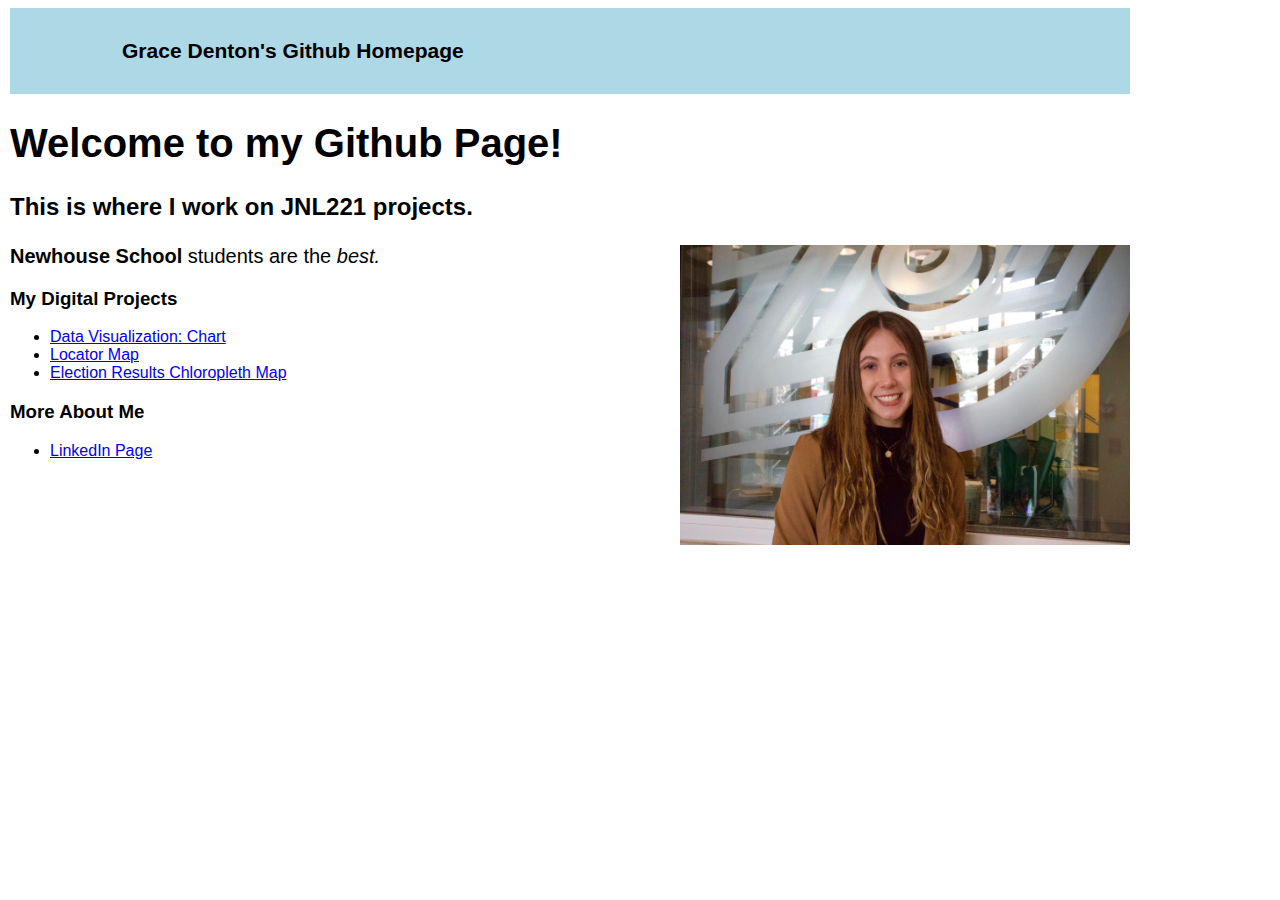
<file: index.html>
<!doctype html>
<html lang="en">
  <head>
    <meta charset="utf-8">

    <meta name="viewport" content="width=device-width, initial-scale=1">

    <link rel="stylesheet" href="main.css">

    <title>Grace Denton's Github Homepage</title>
  </head>
  <body>

    <div class="container">

      <div class="row">

        <header class="col bg-secondary text-white p-2 mb-4">
          <h3>Grace Denton's Github Homepage</h3>
        </header>

      </div>

      <div class="row">

        <div class="col-lg-7">

          <h1>Welcome to my Github Page!</h1>

          <h2>This is where I work on JNL221 projects.</h2>
          <div class="mainimage">

            <img src="https://gracedenton.github.io/images/gracedenton.jpeg" width="450" height="300" align="right">

          </div>


          <p><strong>Newhouse School</strong> students are the <em> best.</em></p>
          

          <h3>My Digital Projects</h3>

          <ul>
            <li><a href="https://gracedenton.github.io/dataviz2/index.html" target='_blank'>Data Visualization: Chart</a></li>
            <li><a href ="https://gracedenton.github.io/maps/index.html" target="_blank">Locator Map</a> </li>
            <li><a href="https://gracedenton.github.io/maps/newyork2020.html" target="_blank">Election Results Chloropleth Map</a> </li>
          </ul>

          <h3>More About Me</h3>
          <ul>
            <li><a href="https://www.linkedin.com/in/gracedenton/" target='_blank'>LinkedIn Page</a></li>
          </ul>

        

        </div>

      </div>

    <!-- Bootstrap Bundle with Popper -->
    <script src="https://cdn.jsdelivr.net/npm/bootstrap@5.0.2/dist/js/bootstrap.bundle.min.js" integrity="sha384-MrcW6ZMFYlzcLA8Nl+NtUVF0sA7MsXsP1UyJoMp4YLEuNSfAP+JcXn/tWtIaxVXM" crossorigin="anonymous"></script>

  </body>
</html>
</file>
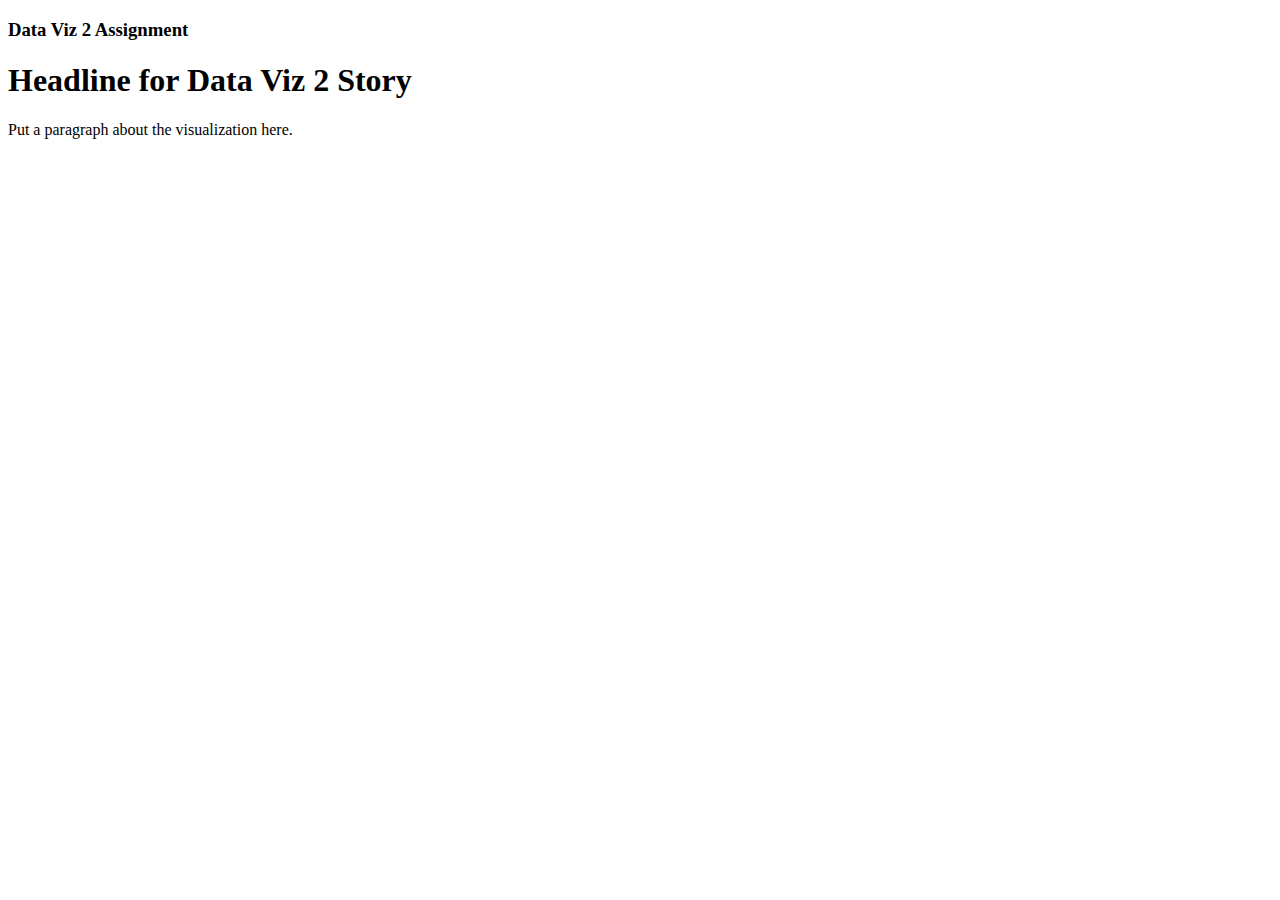
<file: dataviz2/index.html>
<!doctype html>
<html lang="en">
  <head>
    <!-- Required meta tags -->
    <meta charset="utf-8">
    <meta name="viewport" content="width=device-width, initial-scale=1">

    <!-- Bootstrap CSS -->
    <link href="https://cdn.jsdelivr.net/npm/bootstrap@5.0.2/dist/css/bootstrap.min.css" rel="stylesheet" integrity="sha384-EVSTQN3/azprG1Anm3QDgpJLIm9Nao0Yz1ztcQTwFspd3yD65VohhpuuCOmLASjC" crossorigin="anonymous">

    <title>JNL 221 - Data Viz 2 Assignment</title>
  </head>
  <body>

    <div class="container">

      <div class="row">
        <header class="col bg-secondary text-white p-2 mb-4">
          <h3>Data Viz 2 Assignment
        </h3>
        </header>
      </div>

      <div class="row">
        <div class="col-lg-7">


          <h1>Headline for Data Viz 2 Story</h1>

          <p>Put a paragraph about the visualization here.</p>

          <!-- PLACE YOUR DATAWRAPPER <iframe> DIRECTLY UNDERNEATH ME! -->

           <iframe iframe title="[NFL Arrests ]" aria-label="Bar Chart" id="datawrapper-chart-GkymK" src="https://datawrapper.dwcdn.net/GkymK/1/" scrolling="no" frameborder="0" style="width: 0; min-width: 100% !important; border: none;" height="620"></iframe><script type="text/javascript">!function(){"use strict";window.addEventListener("message",(function(e){if(void 0!==e.data["datawrapper-height"]){var t=document.querySelectorAll("iframe");for(var a in e.data["datawrapper-height"])for(var r=0;r<t.length;r++){if(t[r].contentWindow===e.source)t[r].style.height=e.data["datawrapper-height"][a]+"px"}}}))}();
</script>
</script> 
          
          <!-- PLACE YOUR DATAWRAPPER <iframe> ABOVE ME!-->
        
        </div>

      </div>

    <!-- Bootstrap Bundle with Popper -->
    <script src="https://cdn.jsdelivr.net/npm/bootstrap@5.0.2/dist/js/bootstrap.bundle.min.js" integrity="sha384-MrcW6ZMFYlzcLA8Nl+NtUVF0sA7MsXsP1UyJoMp4YLEuNSfAP+JcXn/tWtIaxVXM" crossorigin="anonymous"></script>

  </body>
</html>
</file>
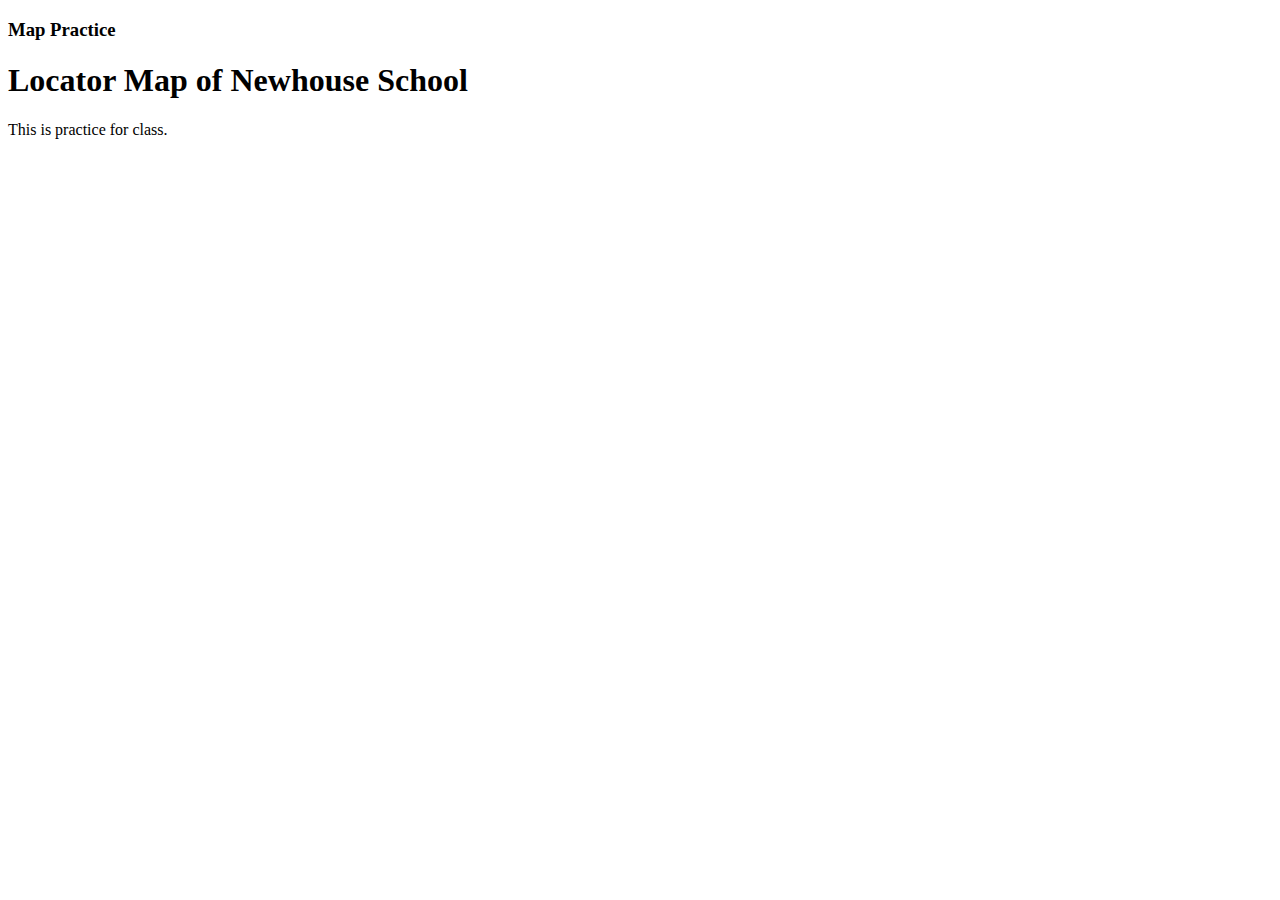
<file: maps/index.html>
<!doctype html>
<html lang="en">
  <head>
    <!-- Required meta tags -->
    <meta charset="utf-8">
    <meta name="viewport" content="width=device-width, initial-scale=1">

    <!-- Bootstrap CSS -->
    <link href="https://cdn.jsdelivr.net/npm/bootstrap@5.0.2/dist/css/bootstrap.min.css" rel="stylesheet" integrity="sha384-EVSTQN3/azprG1Anm3QDgpJLIm9Nao0Yz1ztcQTwFspd3yD65VohhpuuCOmLASjC" crossorigin="anonymous">

    <title>JNL 221 - Map Practice</title>
  </head>
  <body>

    <div class="container">

      <div class="row">
        <header class="col bg-secondary text-white p-2 mb-4">
          <h3>Map Practice 
        </h3>
        </header>
      </div>

      <div class="row">
        <div class="col-lg-7">


          <h1>Locator Map of Newhouse School</h1>

          <p>This is practice for class.</p>

          <!-- PLACE YOUR DATAWRAPPER <iframe> DIRECTLY UNDERNEATH ME! -->

           <iframe iframe title="Newhouse" aria-label="Locator maps" id="datawrapper-chart-0n3QS" src="https://datawrapper.dwcdn.net/0n3QS/1/" scrolling="no" frameborder="0" style="width: 0; min-width: 100% !important; border: none;" height="546"></iframe><script type="text/javascript">!function(){"use strict";window.addEventListener("message",(function(e){if(void 0!==e.data["datawrapper-height"]){var t=document.querySelectorAll("iframe");for(var a in e.data["datawrapper-height"])for(var r=0;r<t.length;r++){if(t[r].contentWindow===e.source)t[r].style.height=e.data["datawrapper-height"][a]+"px"}}}))}();
</script>
</script>
</script>
</script> 
          
          <!-- PLACE YOUR DATAWRAPPER <iframe> ABOVE ME!-->
        
        </div>

      </div>

    <!-- Bootstrap Bundle with Popper -->
    <script src="https://cdn.jsdelivr.net/npm/bootstrap@5.0.2/dist/js/bootstrap.bundle.min.js" integrity="sha384-MrcW6ZMFYlzcLA8Nl+NtUVF0sA7MsXsP1UyJoMp4YLEuNSfAP+JcXn/tWtIaxVXM" crossorigin="anonymous"></script>

  </body>
</html>
</file>
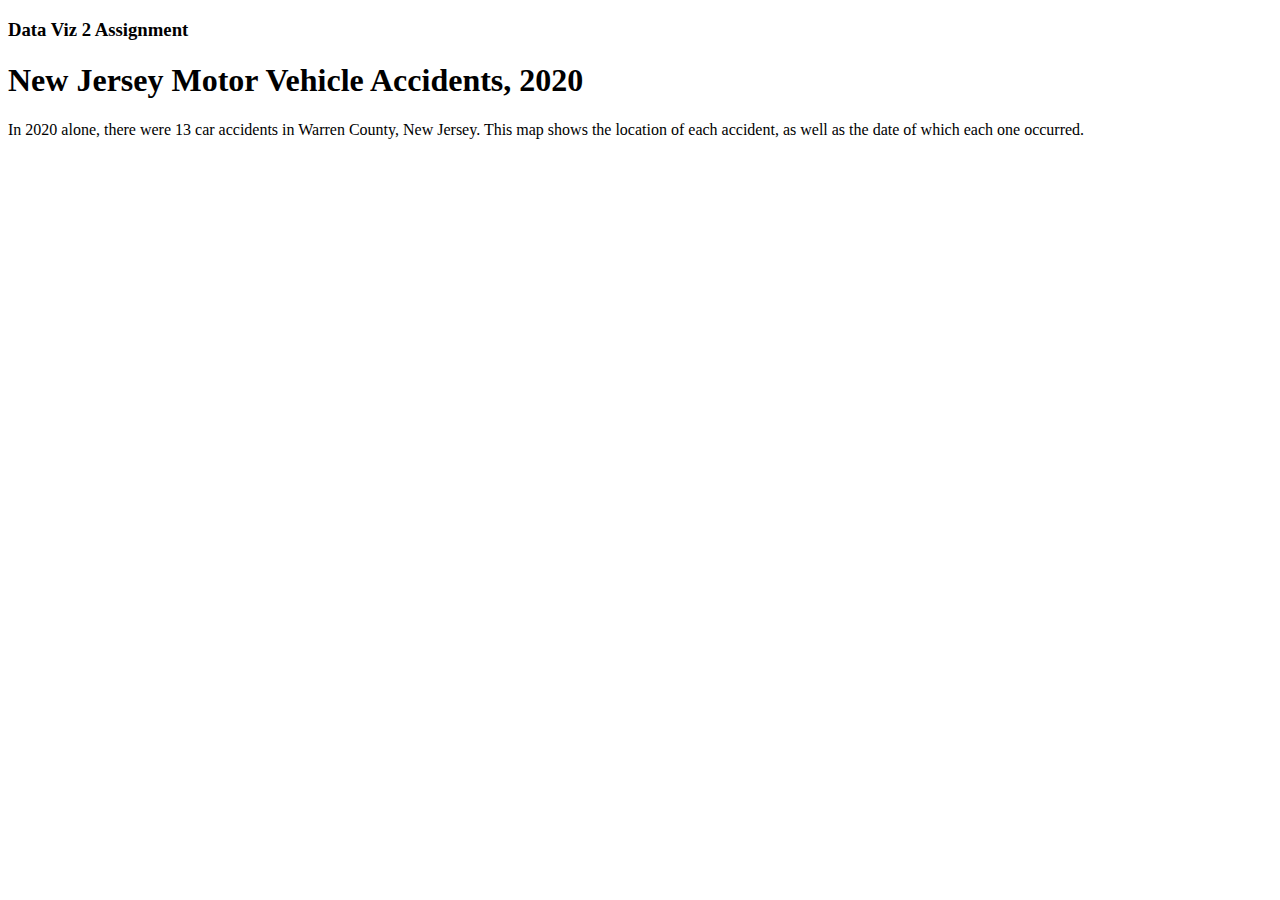
<file: old_index.html>
<!doctype html>
<html lang="en">
  <head>
    <!-- Required meta tags -->
    <meta charset="utf-8">
    <meta name="viewport" content="width=device-width, initial-scale=1">

    <!-- Bootstrap CSS -->
    <link href="https://cdn.jsdelivr.net/npm/bootstrap@5.0.2/dist/css/bootstrap.min.css" rel="stylesheet" integrity="sha384-EVSTQN3/azprG1Anm3QDgpJLIm9Nao0Yz1ztcQTwFspd3yD65VohhpuuCOmLASjC" crossorigin="anonymous">

    <title>JNL 221 - Data Viz 2 Assignment</title>
  </head>
  <body>

    <div class="container">

      <div class="row">
        <header class="col bg-secondary text-white p-2 mb-4">
          <h3>Data Viz 2 Assignment 
        </h3>
        </header>
      </div>

      <div class="row">
        <div class="col-lg-7">


          <h1>New Jersey Motor Vehicle Accidents, 2020</h1>

          <p> In 2020 alone, there were 13 car accidents in Warren County, New Jersey. This map shows the location of each accident, as well as the date of which each one occurred. </p>

          <!-- PLACE YOUR DATAWRAPPER <iframe> DIRECTLY UNDERNEATH ME! -->

           <iframe iframe title="Warren County's Worst Drivers" aria-label="Locator maps" id="datawrapper-chart-rB3Q8" src="https://datawrapper.dwcdn.net/rB3Q8/3/" scrolling="no" frameborder="0" style="width: 0; min-width: 100% !important; border: none;" height="546"></iframe><script type="text/javascript">!function(){"use strict";window.addEventListener("message",(function(e){if(void 0!==e.data["datawrapper-height"]){var t=document.querySelectorAll("iframe");for(var a in e.data["datawrapper-height"])for(var r=0;r<t.length;r++){if(t[r].contentWindow===e.source)t[r].style.height=e.data["datawrapper-height"][a]+"px"}}}))}();
</script>
</script>
</script> 
          
          <!-- PLACE YOUR DATAWRAPPER <iframe> ABOVE ME!-->
        
        </div>

      </div>

    <!-- Bootstrap Bundle with Popper -->
    <script src="https://cdn.jsdelivr.net/npm/bootstrap@5.0.2/dist/js/bootstrap.bundle.min.js" integrity="sha384-MrcW6ZMFYlzcLA8Nl+NtUVF0sA7MsXsP1UyJoMp4YLEuNSfAP+JcXn/tWtIaxVXM" crossorigin="anonymous"></script>

  </body>
</html>
</file>
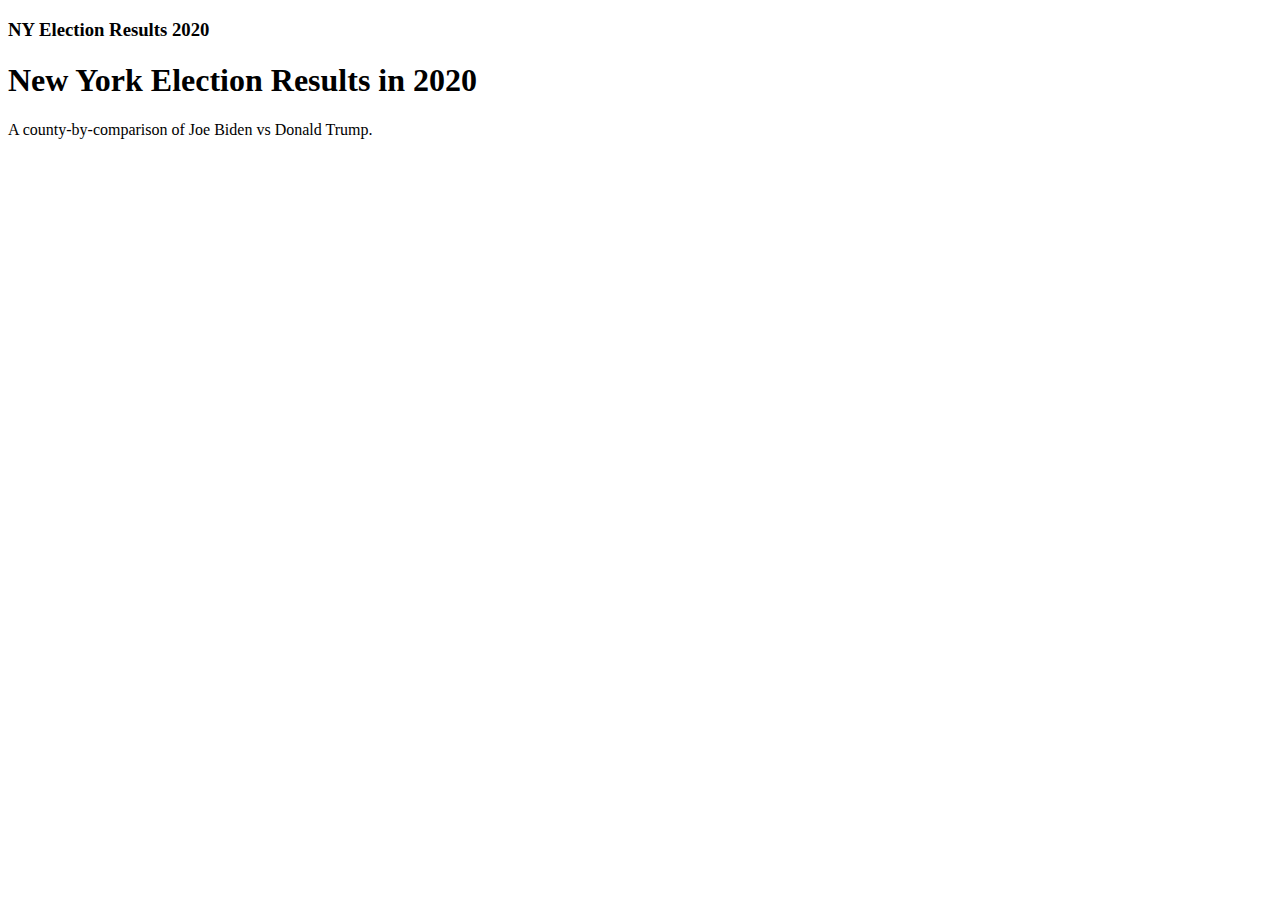
<file: maps/newyork2020.html>
<!doctype html>
<html lang="en">
  <head>
    <!-- Required meta tags -->
    <meta charset="utf-8">
    <meta name="viewport" content="width=device-width, initial-scale=1">

    <!-- Bootstrap CSS -->
    <link href="https://cdn.jsdelivr.net/npm/bootstrap@5.0.2/dist/css/bootstrap.min.css" rel="stylesheet" integrity="sha384-EVSTQN3/azprG1Anm3QDgpJLIm9Nao0Yz1ztcQTwFspd3yD65VohhpuuCOmLASjC" crossorigin="anonymous">

    <title>JNL 221 - NY Election Results 2020</title>
  </head>
  <body>

    <div class="container">

      <div class="row">
        <header class="col bg-secondary text-white p-2 mb-4">
          <h3>NY Election Results 2020 
        </h3>
        </header>
      </div>

      <div class="row">
        <div class="col-lg-7">


          <h1>New York Election Results in 2020</h1>

          <p>A county-by-comparison of Joe Biden vs Donald Trump.</p>

          <!-- PLACE YOUR DATAWRAPPER <iframe> DIRECTLY UNDERNEATH ME! -->

           <iframe title="2020 Presidential Election in New York" aria-label="Map" id="datawrapper-chart-9ZjQT" src="https://datawrapper.dwcdn.net/9ZjQT/1/" scrolling="no" frameborder="0" style="width: 0; min-width: 100% !important; border: none;" height="595" data-external="1"></iframe><script type="text/javascript">!function(){"use strict";window.addEventListener("message",(function(e){if(void 0!==e.data["datawrapper-height"]){var t=document.querySelectorAll("iframe");for(var a in e.data["datawrapper-height"])for(var r=0;r<t.length;r++){if(t[r].contentWindow===e.source)t[r].style.height=e.data["datawrapper-height"][a]+"px"}}}))}();
</script>
</script>
</script>
</script>
</script> 
          
          <!-- PLACE YOUR DATAWRAPPER <iframe> ABOVE ME!-->
        
        </div>

      </div>

    <!-- Bootstrap Bundle with Popper -->
    <script src="https://cdn.jsdelivr.net/npm/bootstrap@5.0.2/dist/js/bootstrap.bundle.min.js" integrity="sha384-MrcW6ZMFYlzcLA8Nl+NtUVF0sA7MsXsP1UyJoMp4YLEuNSfAP+JcXn/tWtIaxVXM" crossorigin="anonymous"></script>

  </body>
</html>
</file>
<file: main.css>
body {
  font-family: Arial, sans-serif;
  max-width: 70rem;
  margin-left: 10px;
  margin-right: 1opx;
}

header {
  background-color: lightblue;
  font-size: 18px;
  padding-top: 10px;
  padding-bottom: 10px;
  padding-left: 10%;
  padding-right: 10%;
  margin-bottom: 15px;
}

img {
  width: ;
}

.caption {
  font-size: 14px;
  margin-left: 0px;
  margin-right: 0px;
  margin-top: 5px
}

h1 {
  font-style: bold;
  font-size: 40px;
}

h2 {
  font-size: 24px;
  margin-bottom: 1.5rem;
}

p {
  font-size: 20px;
}

.otherimg {
  max-width: 50rem;
  margin-left: auto;
  margin-right: auto;
  margin-top: 30px;
  margin-bottom: 30px;
}
</file>
